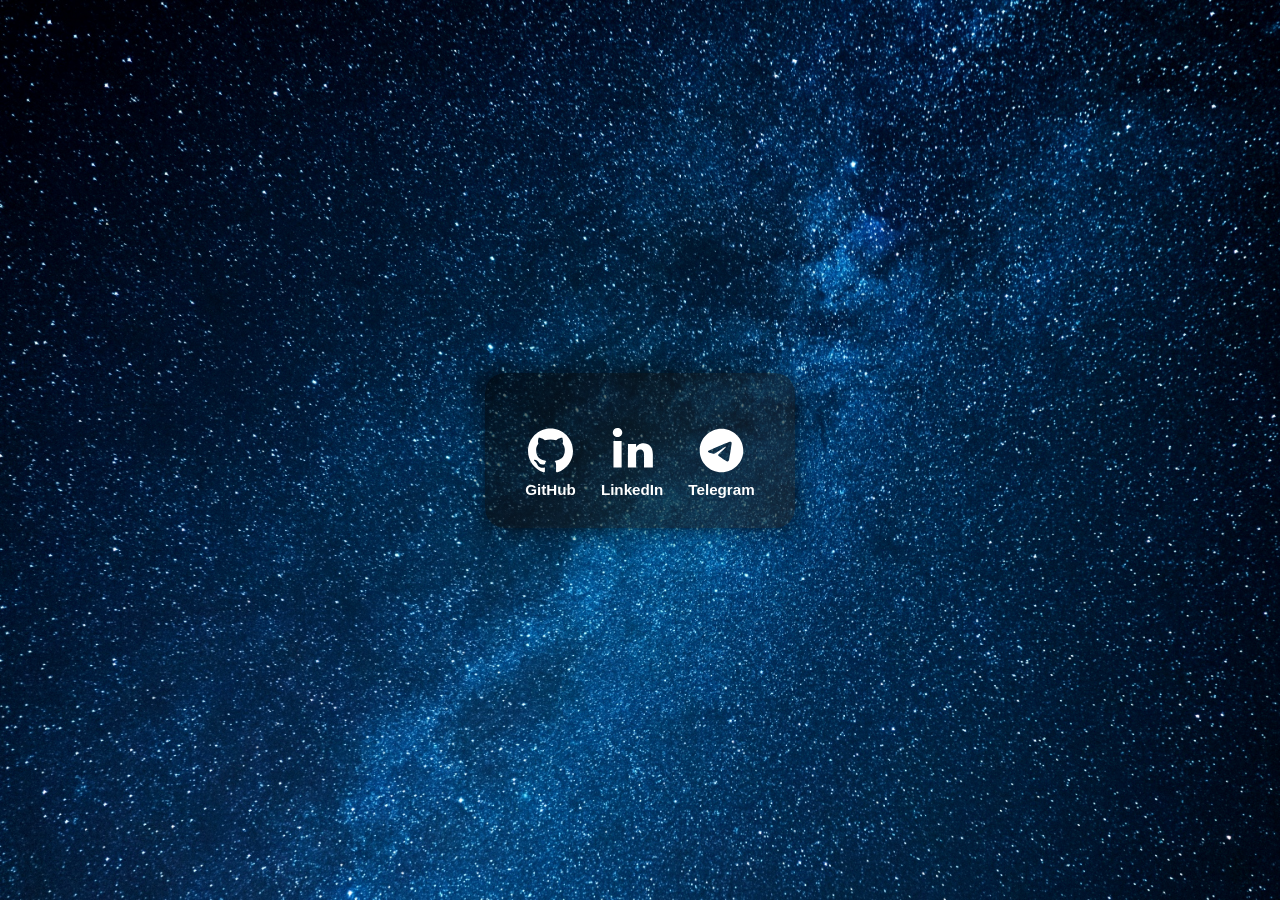
<file: index.html>
<!DOCTYPE html>
<html lang="ru">
<head>
  <meta charset="UTF-8" />
  <meta name="viewport" content="width=device-width, initial-scale=1" />
  <link rel="stylesheet" href = "css.css">
  <title>Visit</title>
</head>
<body>
  <div class="container">
    <h1></h1>
    <div class="links">
      <a class="link-item" href="https://github.com/sleepbrsra" target="_blank" rel="noopener noreferrer">
        <svg viewBox="0 0 24 24"><path d="M12 0.297C5.373 0.297 0 5.67 0 12.297c0 5.289 3.438 9.77 8.205 11.36.6.11.82-.26.82-.577 0-.285-.01-1.04-.015-2.04-3.338.724-4.042-1.61-4.042-1.61-.546-1.385-1.332-1.753-1.332-1.753-1.09-.745.084-.73.084-.73 1.205.086 1.838 1.237 1.838 1.237 1.07 1.835 2.807 1.305 3.492.997.108-.775.418-1.305.76-1.605-2.665-.3-5.466-1.335-5.466-5.93 0-1.31.465-2.382 1.235-3.22-.123-.303-.535-1.523.117-3.176 0 0 1.008-.322 3.3 1.23a11.53 11.53 0 0 1 3-.405c1.02.005 2.045.138 3 .405 2.29-1.552 3.295-1.23 3.295-1.23.653 1.653.24 2.873.12 3.176.77.838 1.23 1.91 1.23 3.22 0 4.61-2.8 5.625-5.475 5.92.43.37.81 1.096.81 2.21 0 1.595-.015 2.88-.015 3.27 0 .32.215.694.825.576C20.565 22.06 24 17.58 24 12.297c0-6.627-5.373-12-12-12"/></svg>
        GitHub
      </a>

      <a class="link-item" href="https://www.linkedin.com/in/d3rrk1a" target="_blank" rel="noopener noreferrer">
        <svg viewBox="0 0 448 512"><path d="M100.28 448H7.4V148.9h92.88zm-46.44-345.7C24 102.3 0 78.3 0 49.8 0 21.3 24 0 53.84 0c29.84 0 53.84 21.3 53.84 49.8 0 28.5-24 52.5-53.84 52.5zM447.9 448h-92.68V302.4c0-34.7-12.42-58.3-43.44-58.3-23.7 0-37.7 15.9-43.9 31.3-2.3 5.6-2.8 13.5-2.8 21.5V448h-92.8s1.2-241.5 0-266.1h92.8v37.7c12.3-19 34.4-46 83.7-46 61.1 0 106.8 39.8 106.8 125.3V448z"/></svg>
        LinkedIn
      </a>

      <a class="link-item" href="https://t.me/d3rrkk1a" target="_blank" rel="noopener noreferrer">
        <svg viewBox="0 0 496 512"><path d="M248 8C111 8 0 119 0 256S111 504 248 504 496 393 496 256 385 8 248 8zM363 176.7c-3.7 39.2-19.9 134.4-28.1 178.3-3.5 18.6-10.3 24.8-16.9 25.4-14.4 1.3-25.3-9.5-39.3-18.7-21.8-14.3-34.2-23.2-55.3-37.2-24.5-16.1-8.6-25 5.3-39.5 3.7-3.8 67.1-61.5 68.3-66.7 .2-.7 .3-3.1-1.2-4.4s-3.6-.8-5.1-.5q-3.3 .7-104.6 69.1-14.8 10.2-26.9 9.9c-8.9-.2-25.9-5-38.6-9.1-15.5-5-27.9-7.7-26.8-16.3q.8-6.7 18.5-13.7 108.4-47.2 144.6-62.3c68.9-28.6 83.2-33.6 92.5-33.8 2.1 0 6.6 .5 9.6 2.9a10.5 10.5 0 0 1 3.5 6.7A43.8 43.8 0 0 1 363 176.7z"/></svg>
        Telegram
      </a>

    </div>


    </div>
  </div>
</body>
</html>
</file>
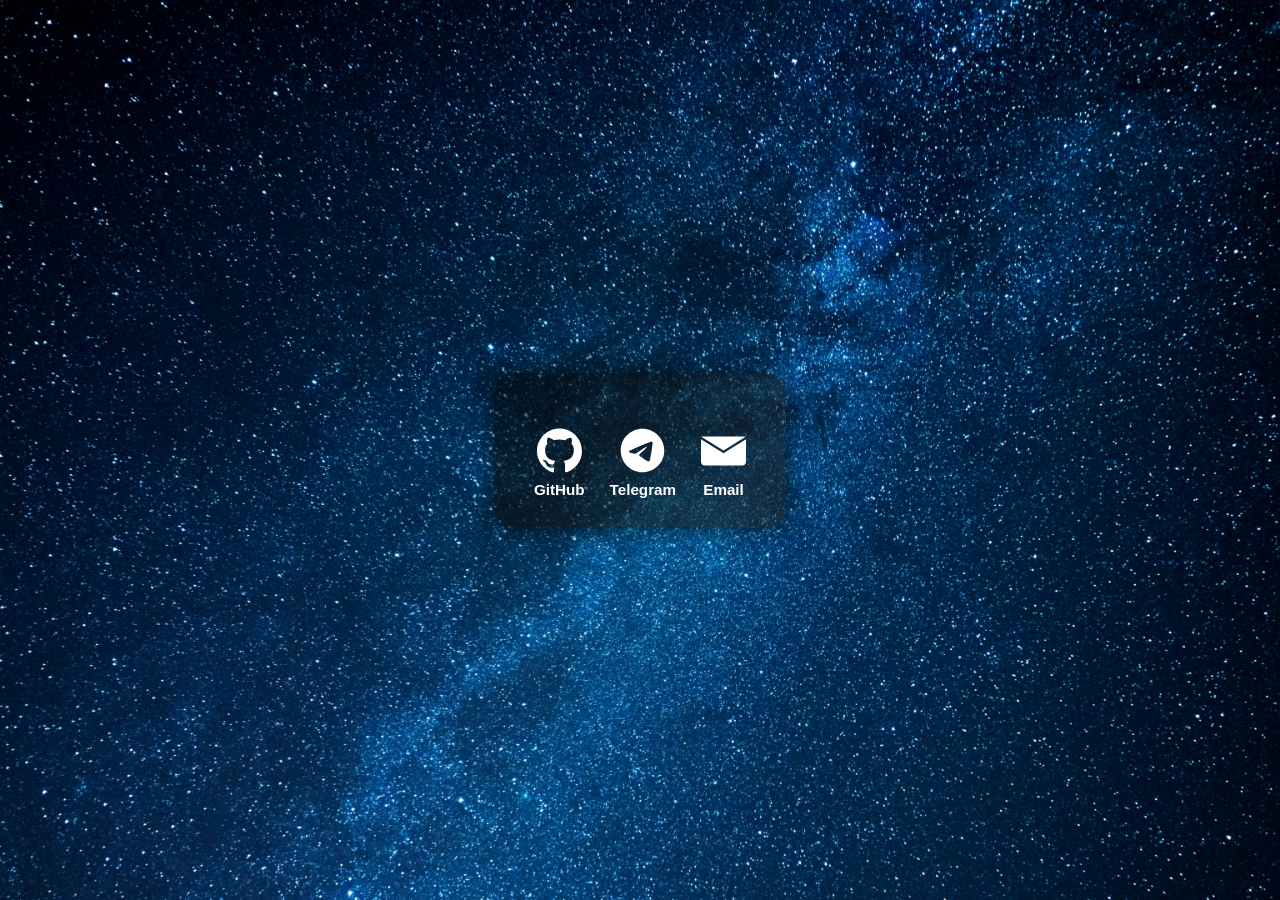
<file: 1.html>
<!DOCTYPE html>
<html lang="ru">
<head>
  <meta charset="UTF-8" />
  <meta name="viewport" content="width=device-width, initial-scale=1" />
  <link rel="stylesheet" href = "css.css">
  <title>ddd</title>
</head>
<body>
  <div class="container">
    <h1></h1>
    <div class="links">
      <a class="link-item" href="https://github.com/sleepbrsra" target="_blank" rel="noopener noreferrer">
        <svg viewBox="0 0 24 24"><path d="M12 0.297C5.373 0.297 0 5.67 0 12.297c0 5.289 3.438 9.77 8.205 11.36.6.11.82-.26.82-.577 0-.285-.01-1.04-.015-2.04-3.338.724-4.042-1.61-4.042-1.61-.546-1.385-1.332-1.753-1.332-1.753-1.09-.745.084-.73.084-.73 1.205.086 1.838 1.237 1.838 1.237 1.07 1.835 2.807 1.305 3.492.997.108-.775.418-1.305.76-1.605-2.665-.3-5.466-1.335-5.466-5.93 0-1.31.465-2.382 1.235-3.22-.123-.303-.535-1.523.117-3.176 0 0 1.008-.322 3.3 1.23a11.53 11.53 0 0 1 3-.405c1.02.005 2.045.138 3 .405 2.29-1.552 3.295-1.23 3.295-1.23.653 1.653.24 2.873.12 3.176.77.838 1.23 1.91 1.23 3.22 0 4.61-2.8 5.625-5.475 5.92.43.37.81 1.096.81 2.21 0 1.595-.015 2.88-.015 3.27 0 .32.215.694.825.576C20.565 22.06 24 17.58 24 12.297c0-6.627-5.373-12-12-12"/></svg>
        GitHub
      </a>
      <a class="link-item telegram-icon" href="https://t.me/andrey_menshiikov" target="_blank" rel="noopener noreferrer">
        <svg xmlns="http://www.w3.org/2000/svg" viewBox="0 0 496 512"><!--!Font Awesome Free 6.7.2 by @fontawesome - https://fontawesome.com License - https://fontawesome.com/license/free Copyright 2025 Fonticons, Inc.--><path d="M248 8C111 8 0 119 0 256S111 504 248 504 496 393 496 256 385 8 248 8zM363 176.7c-3.7 39.2-19.9 134.4-28.1 178.3-3.5 18.6-10.3 24.8-16.9 25.4-14.4 1.3-25.3-9.5-39.3-18.7-21.8-14.3-34.2-23.2-55.3-37.2-24.5-16.1-8.6-25 5.3-39.5 3.7-3.8 67.1-61.5 68.3-66.7 .2-.7 .3-3.1-1.2-4.4s-3.6-.8-5.1-.5q-3.3 .7-104.6 69.1-14.8 10.2-26.9 9.9c-8.9-.2-25.9-5-38.6-9.1-15.5-5-27.9-7.7-26.8-16.3q.8-6.7 18.5-13.7 108.4-47.2 144.6-62.3c68.9-28.6 83.2-33.6 92.5-33.8 2.1 0 6.6 .5 9.6 2.9a10.5 10.5 0 0 1 3.5 6.7A43.8 43.8 0 0 1 363 176.7z"/></svg>
        Telegram
      </a>
      <a class="link-item" href="mailto:youremail@example.com" target="_blank" rel="noopener noreferrer">
        <svg viewBox="0 0 24 24"><path d="M12 13.5L0 6V18c0 1.1.9 2 2 2h20c1.1 0 2-.9 2-2V6l-12 7.5zM12 12l12-7.5H0L12 12z"/></svg>
        Email
      </a>
    </div>
  </div>
</body>
</html>
</file>
<file: css.css>
/* Сброс отступов и базовые настройки */
html, body {
  margin: 0;
  padding: 0;
  height: 100%;
  font-family: 'Segoe UI', Tahoma, Geneva, Verdana, sans-serif;
  color: white;
  background-image: url('./src/banner1.jpg');
  background-repeat: no-repeat;
  background-position: center center;
  background-attachment: fixed;
  background-size: cover;
  display: flex;
  justify-content: center;
  align-items: center;
}

/* Контейнер с градиентным полупрозрачным фоном и анимацией */
.container {
  background: linear-gradient(135deg, rgba(0,0,0,0.6), rgba(30,30,30,0.6));
  padding: 30px 40px;
  border-radius: 20px;
  text-align: center;
  box-shadow: 0 0 30px rgba(0,0,0,0.8);
  max-width: 400px;
  width: 90%;
  animation: fadeIn 1s ease-in-out;
}

/* Анимация появления */
@keyframes fadeIn {
  from { opacity: 0; transform: translateY(-20px); }
  to { opacity: 1; transform: translateY(0); }
}

/* Заголовок */
h1 {
  margin-bottom: 25px;
  font-weight: 700;
  font-size: 2em;
  text-shadow: 0 0 10px rgba(0,0,0,0.7);
}

/* Ссылки с иконками и текстом */
.links {
  display: flex;
  justify-content: center;
  gap: 25px;
  flex-wrap: wrap;
}

/* Отдельная ссылка с иконкой и текстом */
.link-item {
  display: flex;
  flex-direction: column;
  align-items: center;
  text-decoration: none;
  color: white;
  font-weight: 600;
  font-size: 0.95em;
  transition: transform 0.3s ease, color 0.3s ease, text-shadow 0.3s ease;
  cursor: pointer;
}

/* Иконки SVG с плавной пульсацией */
.link-item svg {
  width: 45px;
  height: 45px;
  margin-bottom: 8px;
  fill: currentColor;
  transition: transform 0.3s ease, filter 0.3s ease;
  animation: pulse 2s infinite;
}

/* Пульсация и лёгкое покачивание */
@keyframes pulse {
  0% { transform: scale(1) rotate(0deg); filter: drop-shadow(0 0 0px currentColor); }
  25% { transform: scale(1.05) rotate(2deg); filter: drop-shadow(0 0 6px currentColor); }
  50% { transform: scale(1) rotate(-2deg); filter: drop-shadow(0 0 0px currentColor); }
  75% { transform: scale(1.05) rotate(2deg); filter: drop-shadow(0 0 6px currentColor); }
  100% { transform: scale(1) rotate(0deg); filter: drop-shadow(0 0 0px currentColor); }
}

/* Наведение на ссылку — увеличение и свечение для иконки и текста */
.link-item:hover {
  transform: scale(1.25);
  text-shadow: 0 0 8px rgba(255,255,255,0.8);
}

.link-item:hover svg {
  transform: scale(1.5) rotate(0deg);
  filter: drop-shadow(0 0 20px currentColor);
  animation: iconGlowHover 1s infinite alternate;
}

/* Анимация пульсации при наведении */
@keyframes iconGlowHover {
  0% { transform: scale(1.5) rotate(0deg); filter: drop-shadow(0 0 15px currentColor); }
  50% { transform: scale(1.55) rotate(2deg); filter: drop-shadow(0 0 25px currentColor); }
  100% { transform: scale(1.5) rotate(-2deg); filter: drop-shadow(0 0 15px currentColor); }
}

/* Индивидуальные цвета и свечения для каждой платформы */
.link-item.github:hover svg { fill: #fff; }
.link-item.linkedin:hover svg { fill: #0077B5; }
.link-item.telegram:hover svg { fill: #229ED9; }
.link-item.email:hover svg { fill: #E94E77; }

/* Адаптация под маленькие экраны */
@media (max-width: 480px) {
  .links {
    flex-direction: column;
    gap: 15px;
  }
}
</file>
